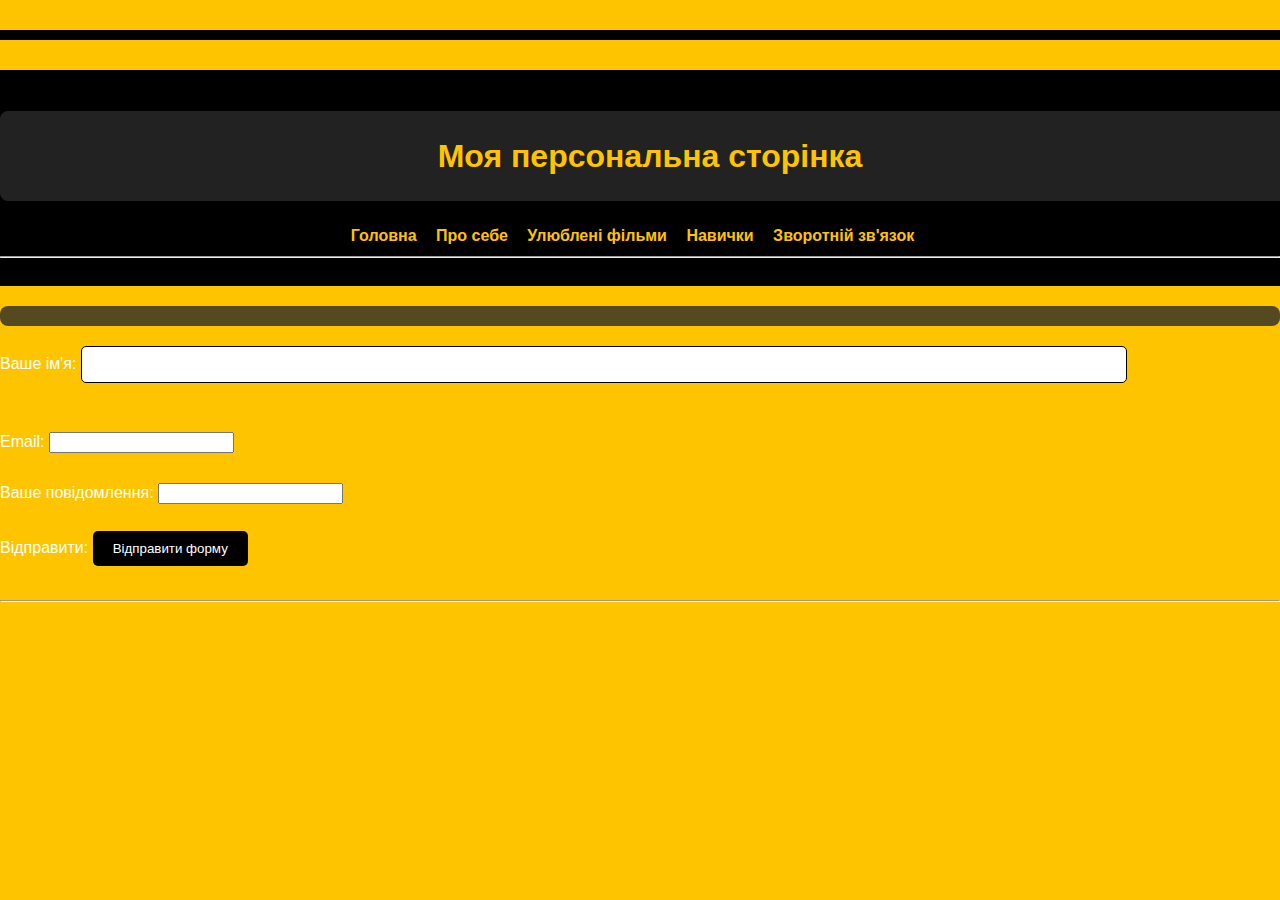
<file: input.html>
<!DOCTYPE html>
<html lang="uk">
<head>
    <meta charset="UTF-8">
    
    <meta name="viewport" content="width=device-width, initial-scale=1.0">
    <title>Сайт з макетом блоків</title>
    <link rel="stylesheet" href="external.css">
    <style>
        h1 {
            background-color: rgba(43, 43, 43, 0.8);
            height: 70px;
            width: 100%;
            text-align: center;
            line-height: 70px;
        }
    </style>
</head>
<body>
    <p style="background-color: rgb(0, 0, 0); width: 100%; padding: 5px;"></p>
    <header>
        <h1>Моя персональна сторінка</h1>
        <nav>
            <ul>
                <li><a href="index.html">Головна</a></li>
                <li><a href="about.html">Про себе</a></li>
                <li><a href="movies.html">Улюблені фільми</a></li>
                <li><a href="layout.html">Навички</a></li>
                <li><a href="input.html">Зворотній зв'язок</a></li>
            </ul>
        </nav>
        <hr>
    </header>
<body>

<h2></h2>

<form>
  <label for="text">Ваше ім'я:</label>
  <input type="text" id="text" name="text"><br><br>

  <label for="email">Email:</label>
  <input type="email" id="email" name="email"><br><br>

  <label for="message">Ваше повідомлення:</label></td>
  <input type="message" id="message" name="message"><br><br></td>

  <label for="submit">Відправити:</label>
  <input type="submit" value="Відправити форму"><br><br>

</form>
<hr>

</body>
</html>
</file>
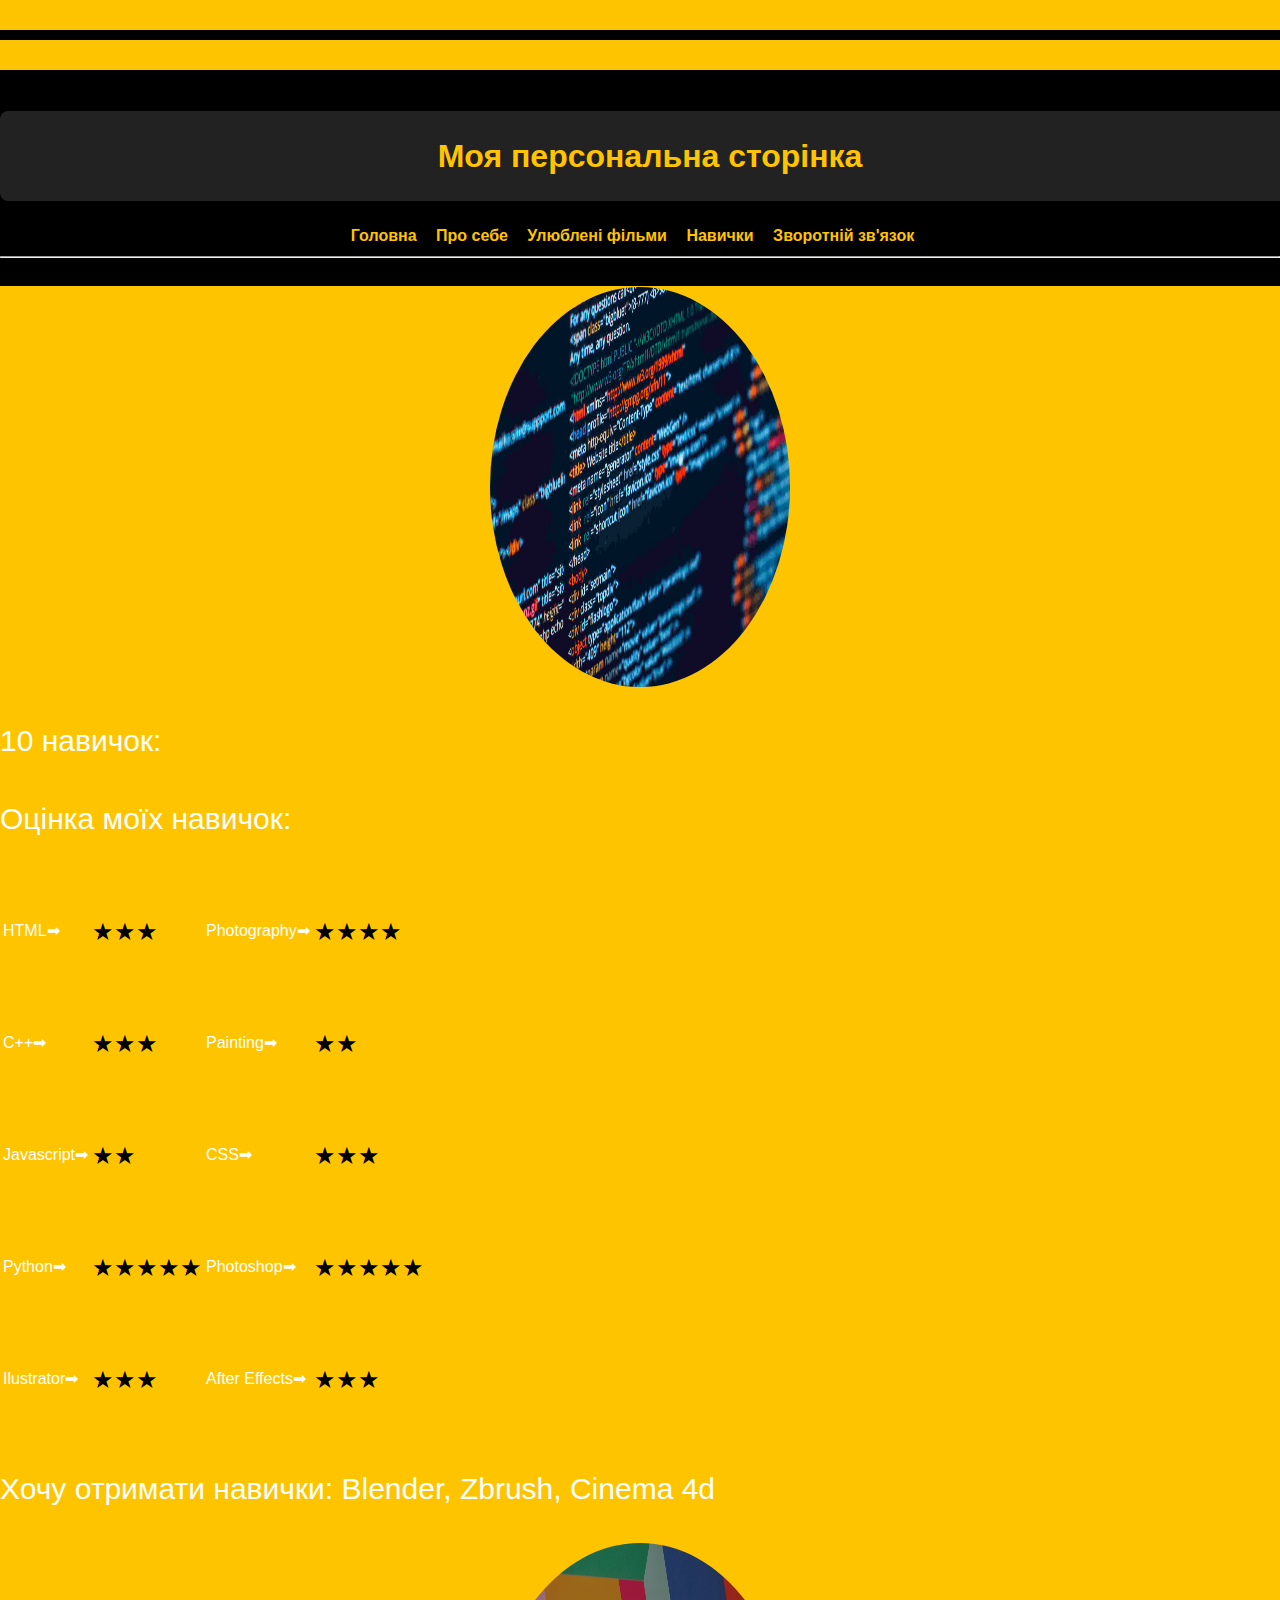
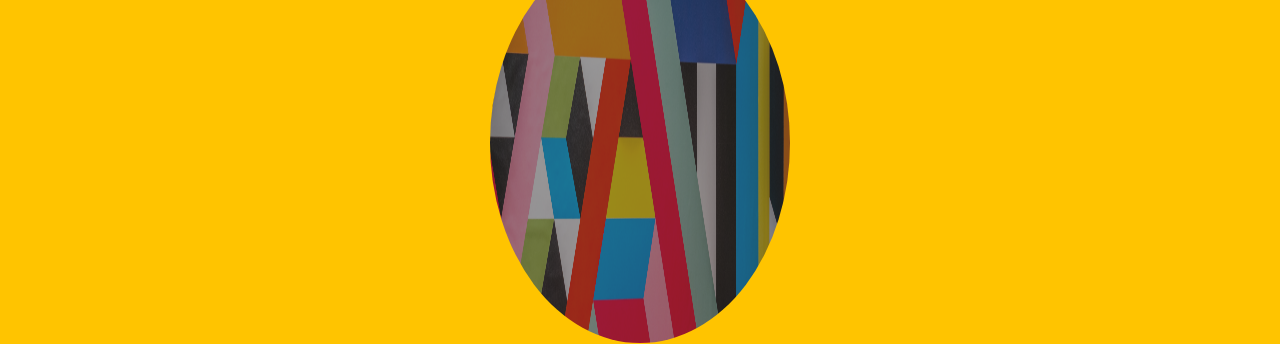
<file: layout.html>
<!DOCTYPE html>
<html lang="uk">
<head>
    <meta charset="UTF-8">
    <style>
        h1 {
            background-color: rgb(255, 208, 0);
            height: 70px;
            width: 100%;
            text-align: center;
            line-height: 70px;
        }
    </style>
    <meta name="viewport" content="width=device-width, initial-scale=1.0">
    <title>Сайт з макетом блоків</title>
    <link rel="stylesheet" href="external.css">
</head>
<body>
    <p style="background-color: rgb(0, 0, 0); width: 100%; padding: 5px;"></p>
    <header>
        <h1>Моя персональна сторінка</h1>
        <nav>
            <ul>
                <li><a href="index.html">Головна</a></li>
                <li><a href="about.html">Про себе</a></li>
                <li><a href="movies.html">Улюблені фільми</a></li>
                <li><a href="layout.html">Навички</a></li>
                <li><a href="input.html">Зворотній зв'язок</a></li>
            </ul>
        </nav>
        <hr>
    </header>
    <div class="container">
        <div class="photo">
            <img src="pace-oregon-state-html-css-codin-1024x576.jpg" alt="Фото" width="600" height="450">
        </div>
        <div class="top-right">
            <p>10 навичок:</p>
        </div>

        <!-- Два блоки по центру екрану -->
        <div class="center top">
            <p>Оцінка моїх навичок:</p>   
        </div>
        <div class="center bottom">
            <table>
                <tbody>
                    <tr>
                        <td>HTML➡ </td>
                        <td><p><span class="gold-star">★★★</span></p></td>
                        <td>Photography➡ </td>
                        <td><p><span class="gold-star">★★★★</span></p></td>
                    </tr>
                    <tr>
                        <td>C++➡ </td>
                        <td><p><span class="gold-star">★★★</span></p></td>
                        <td>Painting➡ </td>
                        <td><p><span class="gold-star">★★</span></p></td>
                    </tr>
                    <tr>
                        <td>Javascript➡ </td>
                        <td><p><span class="gold-star">★★</span></p></td>
                        <td>CSS➡ </td>
                        <td><p><span class="gold-star">★★★</span></p></td>
                    </tr>
                    <tr>
                        <td>Python➡ </td>
                        <td><p><span class="gold-star">★★★★★</span></p></td>
                        <td>Photoshop➡ </td>
                        <td><p><span class="gold-star">★★★★★</span></p></td>
                    </tr>
                    <tr>
                        <td>Ilustrator➡ </td>
                        <td><p><span class="gold-star">★★★</span></p></td>
                        <td>After Effects➡ </td>
                        <td><p><span class="gold-star">★★★</span></p></td>
                    </tr>
                </tbody>
            </table>
        </div>

        <!-- Текст у лівому нижньому куті -->
        <div class="bottom-left">
            <p>Хочу отримати навички: Blender, Zbrush, Cinema 4d</p>
        </div>

        <!-- Текст у правому нижньому куті -->
        <div class="bottom-right">
            <img src="qwerty34.png" alt="Фото" width="600" height="450">
        </div>
    </div>
</body>
</html>
</file>
<file: external.css>
/* Загальні стилі для сторінки */
body {
    font-family: Arial, sans-serif;
    background-color: rgb(255, 196, 0);
    margin: 0;
    padding: 0;
    color: #ffffff;
    line-height: 1.6;
}

/* Стилізація для заголовка */
header {
    background-color: #000000;
    color: rgb(0, 0, 0);
    padding: 20px 0;
    text-align: center;
}

/* Навігація */
nav ul {
    list-style-type: none;
    padding: 0;
    margin: 0;
    text-align: center;
}

nav ul li {
    display: inline;
    margin-right: 15px;
}

nav ul li a {
    color: rgb(255, 196, 0);
    text-decoration: none;
    font-weight: bold;
}

nav ul li a:hover {
    text-decoration: underline;
}

/* Основна частина сторінки */
main {
    padding: 20px;
    background-color: rgb(0, 0, 0);
    width: 80%;
    margin: 20px auto;
    border-radius: 10px;
}

/* Фонове зображення для основної частини */
main {
    background-image: url('background.jpg');
    background-size: cover;
    background-repeat: no-repeat;
}

/* Стилізація заголовків всередині основної частини */
h1, h2 {
    color: rgb(255, 196, 0);;
    font-weight: bold;
    background-color: rgba(43, 43, 43, 0.8); /* Напівпрозорий фон */
    padding: 10px;
    border-radius: 8px;
}

/* Стилізація для абзаців */
p {
    font-size: 30px;
    color: #ffffff;
}

/* Стилізація для зображень */
img {
    width: 300px;
    height: 400px;
    border-radius: 50%;
    display: block;
    margin: 1px auto;
}

/* Стилізація для посилань */
a {
    color: rgb(255, 196, 0);
    text-decoration: none;
}

a:hover {
    color: #ff00dd;
    text-decoration: underline;
}

/* Стилізація для футера */
footer {
    background-color: #000000;
    color: white;
    text-align: center;
    padding: 20px;
    position: relative;
    width: 100%;
    bottom: 0;
}


.gold-star {
    color: #000000;
    font-size: 24px;
}

/* Ідентифікатор для спеціального блоку */
#special {
    background-color: #000000;
    padding: 15px;
    border-radius: 8px;
    width: 50%;
    margin: 20px auto;
    text-align: center;
    color: rgb(0, 0, 0);
    font-weight: bold;
}

/* Псевдоклас для підсвічування активного елемента */
.active {
    background-color: #ff0062;
    color: rgb(0, 0, 0);
}

/* Додаткові стилі для елементів форми */
input[type="text"], textarea {
    width: 80%;
    padding: 10px;
    margin-bottom: 20px;
    border: 1px solid #000000;
    border-radius: 5px;
}

input[type="submit"] {
    background-color: #000000;
    color: rgb(255, 255, 255);
    padding: 10px 20px;
    border: none;
    border-radius: 5px;
    cursor: pointer;
}

input[type="submit"]:hover {
    background-color: #000000;
}
</file>
